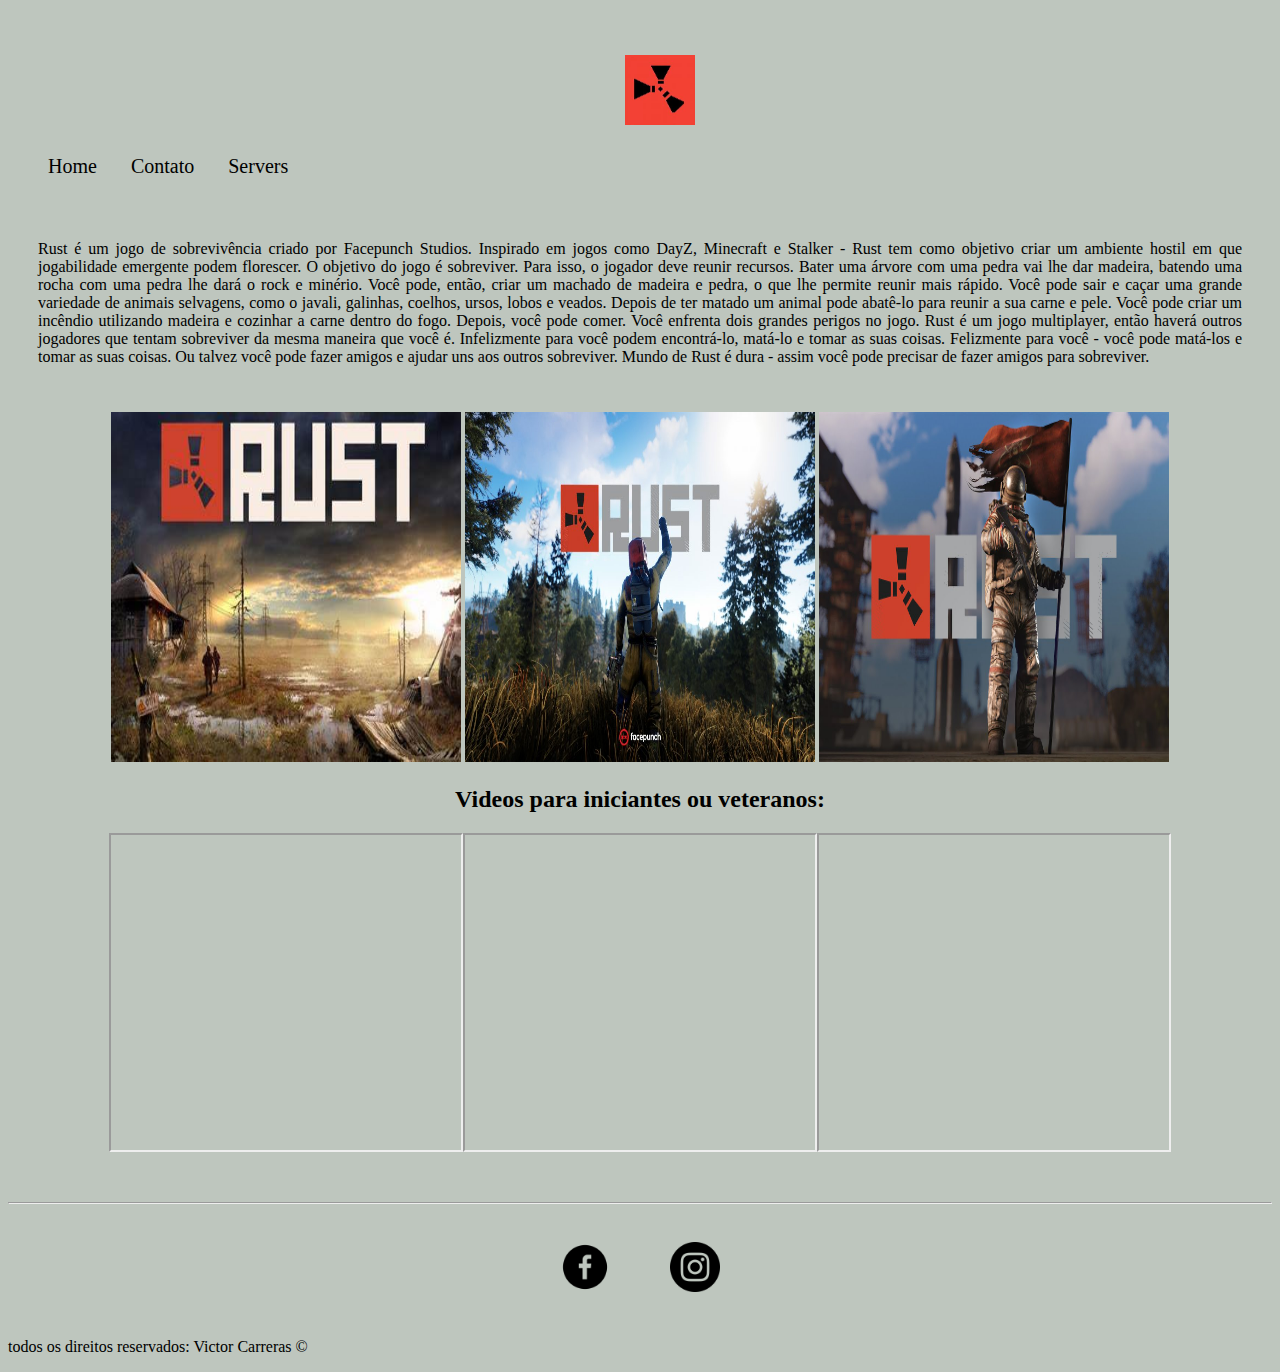
<file: index.html>
<!DOCTYPE html>
<html lang="pt-br">
<head>
    <meta charset="UTF-8">
    <meta http-equiv="X-UA-Compatible" content="IE=edge">
    <meta name="viewport" content="width=device-width, initial-scale=1.0">
    <title>Meu Perfil</title>
    <link rel="stylesheet" href="assets/css/style.css">

</head>
<body class="bg">
    <ul id="menu">
        <li>

            <h1 class="center"> <img src="assets/logo.jpg" width="70" height="70" alt="title">
            </h1>

            <a href="index.html">Home</a>
        </li>
        <li>
            <a href="contato.html">Contato</a>
            
        </li>
        <li>
            <a href="servers.html">Servers</a>
            
        </li>
    </ul>
   
    <div class="container">
        <div class="p-30">
            <p class="center justify">
            Rust é um jogo de sobrevivência criado por Facepunch Studios. Inspirado em jogos como DayZ, Minecraft e Stalker - Rust tem como objetivo criar um ambiente hostil em que jogabilidade emergente podem florescer.
        O objetivo do jogo é sobreviver. Para isso, o jogador deve reunir recursos. Bater uma árvore com uma pedra vai lhe dar madeira, batendo uma rocha com uma pedra lhe dará o rock e minério. Você pode, então, criar um machado de madeira e pedra, o que lhe permite reunir mais rápido. Você pode sair e caçar uma grande variedade de animais selvagens, como o javali, galinhas, coelhos, ursos, lobos e veados. Depois de ter matado um animal pode abatê-lo para reunir a sua carne e pele. Você pode criar um incêndio utilizando madeira e cozinhar a carne dentro do fogo. Depois, você pode comer.
         Você enfrenta dois grandes perigos no jogo.
         Rust é um jogo multiplayer, então haverá outros jogadores que tentam sobreviver da mesma maneira que você é. Infelizmente para você podem encontrá-lo, matá-lo e tomar as suas coisas. Felizmente para você - você pode matá-los e tomar as suas coisas. Ou talvez você pode fazer amigos e ajudar uns aos outros sobreviver. Mundo de Rust é dura - assim você pode precisar de fazer amigos para sobreviver.
        </p>
         </div>
         <div> <img class="br-50 wh" src="assets/Foto Rust.jpg"  alt="">

         <img  class="br-51 wh" src="assets/foto rust 2.jpg"  alt="">
       
        <img  class="br-52 wh" src="assets/foto rust3.jpg"  alt="">
    
    </div>
    </div>
    
   
    
    <h2 class="subcontainer1"> Videos para iniciantes ou veteranos:</h2>
    
<div class="container1 mb-50">
    <iframe width="350" 
    height="315" 
    src="https://www.youtube.com/embed/x6MbnRCsFE0" 
    title="YouTube video player"  
    allow="accelerometer; autoplay; clipboard-write; encrypted-media; gyroscope; picture-in-picture" 
    allowfullscreen> </iframe>

    <iframe width="350"
    height="315" 
    src="https://www.youtube.com/embed/F8v1S51oiq8"
    title="YouTube video player" 
    allow="accelerometer; autoplay; clipboard-write; encrypted-media; gyroscope; picture-in-picture"
     allowfullscreen></iframe>

     <iframe width="350"
      height="315"
       src="https://www.youtube.com/embed/0QoW14KZ64Q" 
       title="YouTube video player"
        allow="accelerometer; autoplay; clipboard-write; encrypted-media; gyroscope; picture-in-picture" 
        allowfullscreen></iframe>
</div>

      <hr>
   <footer>

    <div class="container"> 
        <a href="https://www.facebook.com/rustservers/" target="_blank">
            <img class="tm-social p-30" src="assets/facebook.png" alt="">
        </a>
       <a href="https://www.instagram.com/_rust_community_/" target="_blank">
         <img class="tm-social p-30" src="assets/instagram.png" alt="">
        </a>
     
    </div>
       <p>
        todos os direitos reservados: Victor Carreras &copy
       </p>
      
   </footer>
   <!DOCTYPE html>
<html>
<head>
<style>
body {
  background-color: #BEC6BE;
}
</style>
</head>
<body>
    
</body>
</html>
</file>
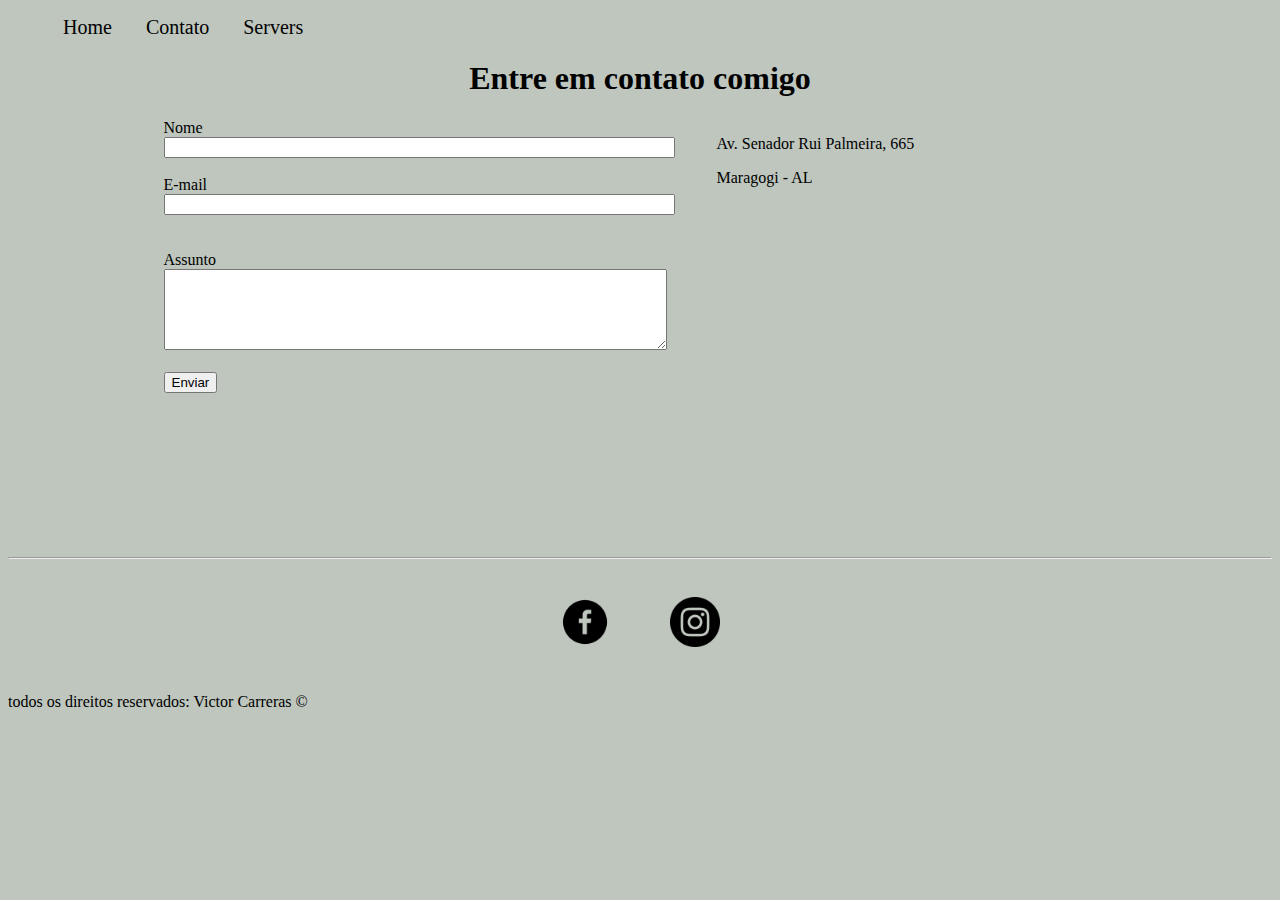
<file: contato.html>
<!DOCTYPE html>
<html lang="pt-br">
<head>
    <meta charset="UTF-8">
    <meta http-equiv="X-UA-Compatible" content="IE=edge">
    <meta name="viewport" content="width=device-width, initial-scale=1.0">
    <title>Contato</title>
    <link rel="stylesheet" href="assets/css/style.css">
</head>
<body>
    <!DOCTYPE html>
<html>
<head>
<style>
body {
  background-color: #BEC6BE;
}
</style>
</head>
<body>

</body>
</html>
    <ul id="menu">
        <li>
            <a href="index.html">Home</a>
        </li>
        <li>
            <a href="contato.html">Contato</a>
        </li>
        <li>
            <a href="servers.html">Servers</a>
            
        </li>
    </ul>
    <h1 class="center">Entre em contato comigo</h1>

    <div class="container mb-50">
        <div>
            <form >
                <label for="nome:">Nome</label> <br>
                <input type="text" id ="nome" onkeyup="validaNome()">
                <div id="txtNome"></div>
                <br>
                <label for="email:">E-mail</label> <br>
                <input type="email" id ="email" onkeyup="validaEmail">
                <div id="txtEmail"></div>
                <br>
                <br>
                <label for="assunto:">Assunto</label> <br>
                <textarea name="assunto" id="assunto" cols="60" rows="5" onkeyup="validaAssunto()"></textarea>
                <div id="txtAssunto"></div>
                <br>
                <button onclick="enviar">Enviar</button>
            </form>
        </div>
         
    <div class="ml-50">
    
    <p>Av. Senador Rui Palmeira, 665</p>
    <p>Maragogi - AL</p>
    <iframe src="https://www.google.com/maps/embed?pb=!1m18!1m12!1m3!1d3940.541702053788!2d-35.22409738565924!3d-9.014248295359288!2m3!1f0!2f0!3f0!3m2!1i1024!2i768!4f13.1!3m3!1m2!1s0x700f550e6d2a749%3A0x5e0977684a9e89c6!2sAv.%20Sen.%20Rui%20Palmeira%2C%20665%20-%20Maragogi%2C%20AL%2C%2057955-000!5e0!3m2!1spt-PT!2sbr!4v1634766287814!5m2!1spt-PT!2sbr" width="400" height="300" style="border:0;" allowfullscreen="" loading="lazy" onmousemove="mapaZoom()" onmouseout="mapaNormal" id=mapa></iframe>
   </div>

    </div>
    <hr>
   <footer>

    <div class="container"> 
        <a href="https://www.facebook.com/rustservers/" target="_blank">
            <img class="tm-social p-30" src="assets/facebook.png" alt="">
        </a>
       <a href="https://www.instagram.com/_rust_community_/" target="_blank">
         <img class="tm-social p-30" src="assets/instagram.png" alt="">
        </a>
     
    </div>
       <p>
        todos os direitos reservados: Victor Carreras &copy
       </p>
      
   </footer>

    
   <script src="assets/js/script.js"></script>

    
</body>
</html>
</file>
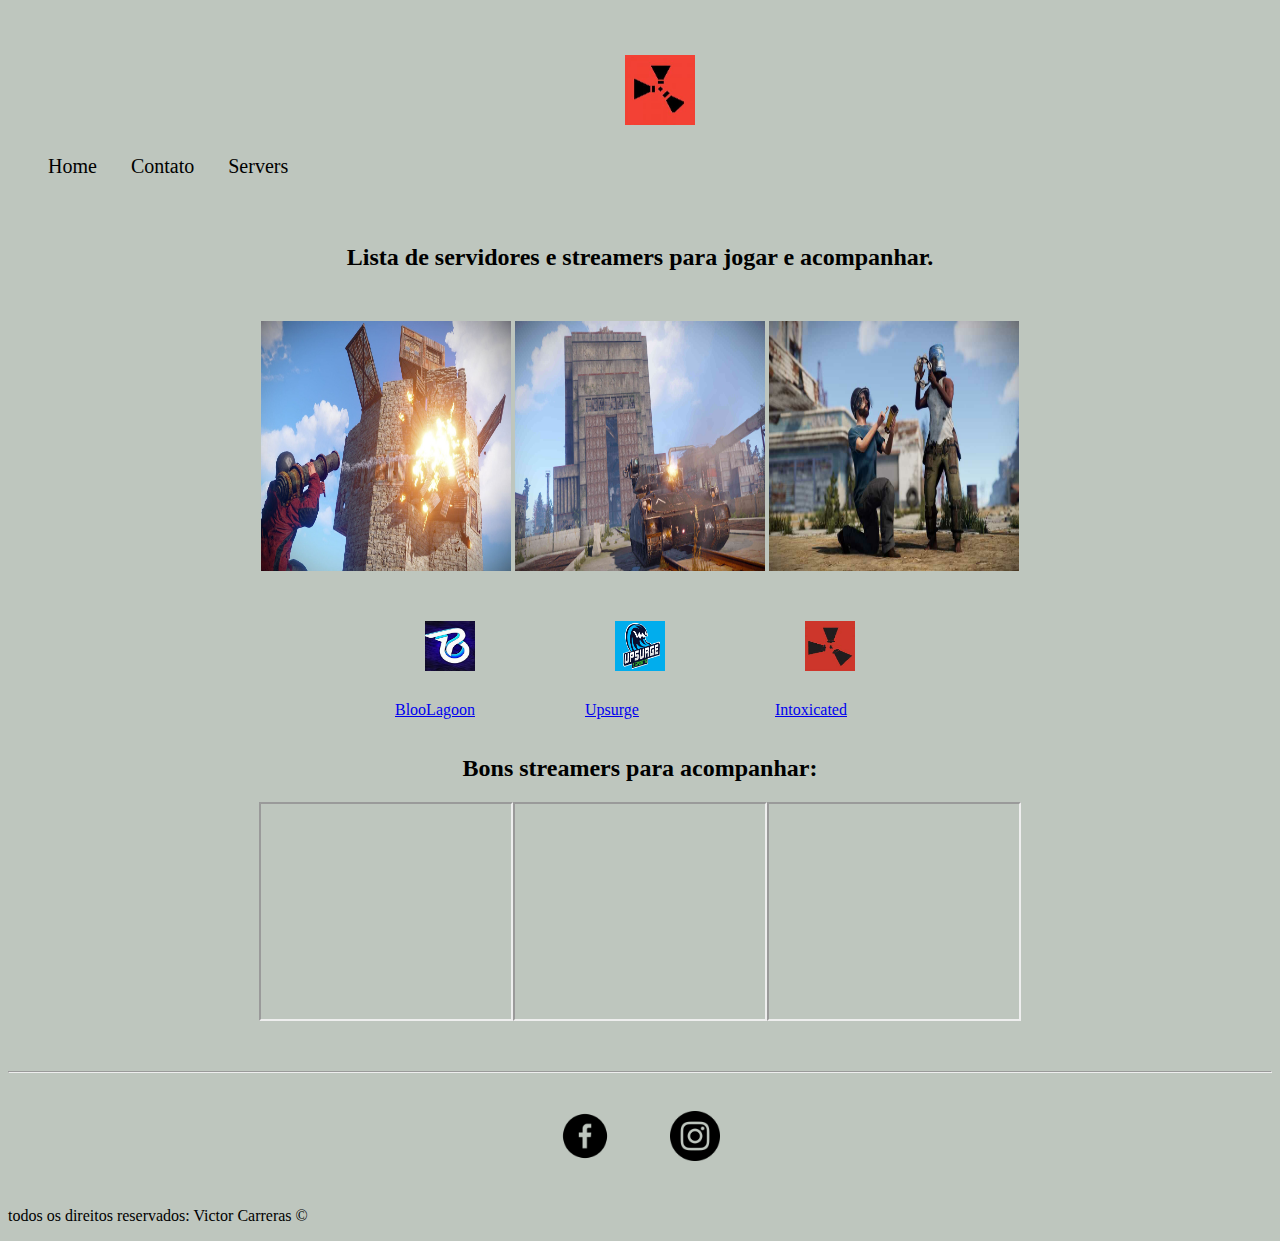
<file: servers.html>
<!DOCTYPE html>
<html lang="pt-br">
<head>
    <meta charset="UTF-8">
    <meta http-equiv="X-UA-Compatible" content="IE=edge">
    <meta name="viewport" content="width=device-width, initial-scale=1.0">
    <title>Meu Perfil</title>
    <link rel="stylesheet" href="assets/css/style.css">

</head>
<body class="bg">
    <ul id="menu">
        <li>

            <h1 class="center"> <img src="assets/logo.jpg" width="70" height="70" alt="title">
            </h1>

            <a href="index.html">Home</a>
        </li>
        <li>
            <a href="contato.html">Contato</a>
            
        </li>
        <li>
            <a href="servers.html">Servers</a>
            
        </li>
    </ul>
   
    <div class="container">
        <div class="p-30">
            <h2 class="center justify">
            Lista de servidores e streamers para jogar e acompanhar.
            </h2>
         </div>
         <div> <img class="br-50 wh1" src="assets/r.jpg"  alt="">

         <img  class="br-51 wh1" src="assets/rr.jpg"  alt="">
       
        <img  class="br-52 wh1" src="assets/R (1).jpg"  alt="">
       
        
        <div class="container"> 
            <figure>
            <a href=https://www.lagoonrust.com/ target="_blank">
                <img class="tm-social p-30" src="assets/blooprint.jpg" alt="icon blooprint">
                <figcaption>BlooLagoon</figcaption>
            </a>
        </figure>
        <figure>
           <a href="https://www.upsurgerust.com/" target="_blank">
             <img class="tm-social p-30" src="assets/upsurge.jpg" alt="icon upsurge">
             <figcaption>Upsurge</figcaption>
            </a>
        </figure>
        <figure>
            <a href="http://intoxicated.games/rust/servers" target="_blank">
                <img class="tm-social p-30" src="assets/icon.jpg" alt="icon intoxicated">
                <figcaption>Intoxicated</figcaption>
               </a>
            </figure>
         
        </div>
   

       
    </div>
    </div>
    
   
    
    <h2 class="subcontainer1"> Bons streamers para acompanhar:</h2>
    
<div class="container1 mb-50">
    <iframe width="250" 
    height="215" 
    src="https://www.youtube.com/embed/x6MbnRCsFE0" 
    title="YouTube video player"  
    allow="accelerometer; autoplay; clipboard-write; encrypted-media; gyroscope; picture-in-picture" 
    allowfullscreen> </iframe>

    <iframe width="250"
    height="215" 
    src="https://www.youtube.com/embed/F8v1S51oiq8"
    title="YouTube video player" 
    allow="accelerometer; autoplay; clipboard-write; encrypted-media; gyroscope; picture-in-picture"
     allowfullscreen></iframe>

     <iframe width="250"
      height="215"
       src="https://www.youtube.com/embed/0QoW14KZ64Q" 
       title="YouTube video player"
        allow="accelerometer; autoplay; clipboard-write; encrypted-media; gyroscope; picture-in-picture" 
        allowfullscreen></iframe>
</div>

      <hr>
   <footer>
    

        <div class="container"> 
            <a href="https://www.facebook.com/rustservers/" target="_blank">
                <img class="tm-social p-30" src="assets/facebook.png" alt="">
            </a>
           <a href="https://www.instagram.com/_rust_community_/" target="_blank">
             <img class="tm-social p-30" src="assets/instagram.png" alt="">
            </a>
         
        </div>
           <p>
            todos os direitos reservados: Victor Carreras &copy
           </p>
   </footer>
   <!DOCTYPE html>
<html>
<head>
<style>
body {
  background-color: #BEC6BE;
}
</style>
</head>
<body>
    
</body>
</html>
</file>
<file: assets/css/style.css>
/*
Estilos da página index.html
*/
.center{
    text-align: center;
}

.justify{
    text-align: justify;
}

.container {
    display: flex;
    flex-flow: row wrap;
    justify-content: center;
}

.container1 {
    display: flex;
    flex-flow: row wrap;
    justify-content: center;
}
.container1{
    display: flex;
    flex-flow: row wrap;
    justify-content: center;
    
}
.subcontainer {
    display: flex;
    flex-flow: row wrap;
    justify-content: left
    ;
}
.subcontainer1{
    display: flex;
    flex-flow: row wrap;
    justify-content: center;
}
#menu li{
    display: inline;
    padding: 15px;
    
}

#menu li a {
    text-decoration: none;
    color: black;
    font-size: 20px;
}
#menu li a:hover {
    color: grey;
}
.p-30 {
    padding: 30px;
}
.tm-social {
    width: 50px;
    height: 50px;
    display: flex;
    flex-flow: row wrap;
    justify-content: center;
}
.wh {
    width: 350px;
    height: 350px;
}

.wh1 {
    width: 250px;
    height: 250px;
}
.mb-50 {
    margin-bottom: 50px;
}


.ml-50 {
    margin-left: 50px;
}
</file>
